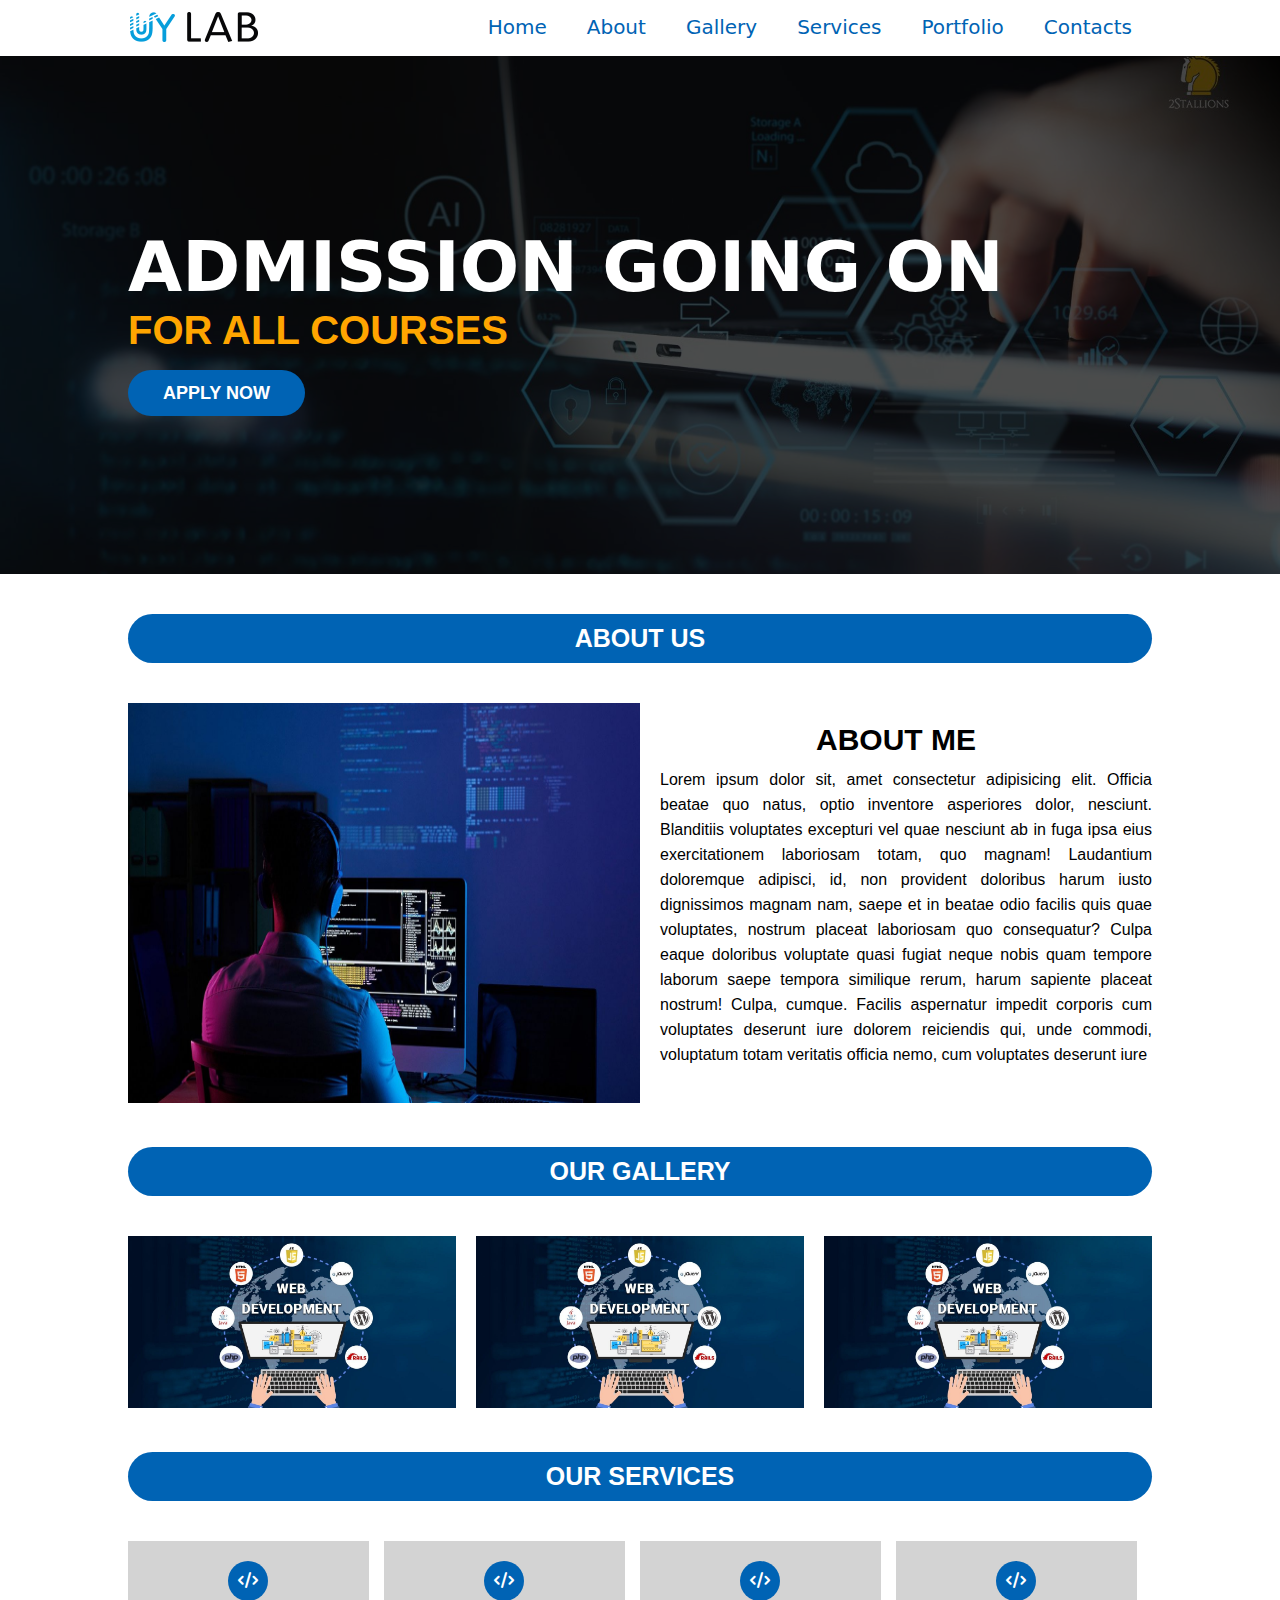
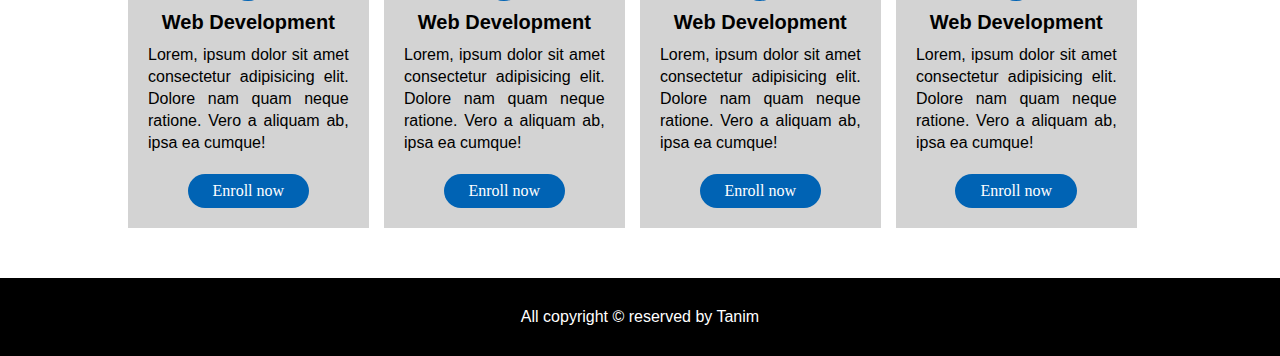
<file: Landing Page/index.html>
<!DOCTYPE html>
<html lang="en">
<head>
	<meta charset="UTF-8">
	<meta name="viewport" content="width=device-width, initial-scale=1.0">
	<title>Landing Page</title>
	<link rel="stylesheet" href="css/all.css">
	<link rel="stylesheet" href="css/style.css">

</head>
<body>

	<!-- navigation part start  -->
	<nav>
		<div class="container">
			<div class="logo">
				<img src="images/logo.png" alt="">
			</div>
			<div class="menu">
				<ul>
					<li><a href="#">Home</a></li>
					<li><a href="#about">About</a></li>
					<li><a href="#gallery">Gallery</a></li>
					<li><a href="#service">Services</a></li>
					<li><a href="#">Portfolio</a></li>
					<li><a href="#">Contacts</a></li>
				</ul>
			</div>
		</div>
		<div class="tanim"></div>
	</nav>
	<!-- navigation part end  -->
	
	<!-- banner part start  -->
	<div id="banner">
		<div class="banner_overlay">
	 		<div class="container">
	 			<div class="banner_content">
	 				<h1>Admission going on</h1>
	 				<h4>For All Courses</h4>
	 				<a href="#">Apply Now</a>
	 			</div>
	 		</div>
		</div>
	</div>
	<!-- banner part end  -->

	<!-- about part start  -->
	<div id="about">
		<div class="container">
			<!-- heading part start  -->
			<div class="about_heading">
				<h4>About Us</h4>
			</div>
			<!-- heading part end  -->

			<div class="about_img">
				<img src="images/about1.jpg" alt="">
			</div>

	     <div class="about_content">
	     	<h4>About me</h4>
	     	<p>Lorem ipsum dolor sit, amet consectetur adipisicing elit. Officia beatae quo natus, optio inventore asperiores dolor, nesciunt. Blanditiis voluptates excepturi vel quae nesciunt ab in fuga ipsa eius exercitationem laboriosam totam, quo magnam! Laudantium doloremque adipisci, id, non provident doloribus harum iusto dignissimos magnam nam, saepe et in beatae odio facilis quis quae voluptates, nostrum placeat laboriosam quo consequatur? Culpa eaque doloribus voluptate quasi fugiat neque nobis quam tempore laborum saepe tempora similique rerum, harum sapiente placeat nostrum! Culpa, cumque. Facilis aspernatur impedit corporis cum voluptates deserunt iure dolorem reiciendis qui, unde commodi, voluptatum totam veritatis officia nemo, cum voluptates deserunt iure</p>
	     </div>

		</div>
		<div class="tanim"></div>
	</div>
	<!-- about part end  -->

	<!-- gallery part start  -->
	<div id="gallery">
		<div class="container">
			<div class="about_heading"><h4>Our Gallery</h4></div>
			<div class="gallery_img">
				<img src="images/gallery1.jpg" alt="">
				<div class="gallery_overlay">
					<a href="#"><i class="fab fa-facebook-f"></i></a>
				</div>
			</div>
			<div class="gallery_img img_middle">
				<img src="images/gallery1.jpg" alt="">
				<div class="gallery_overlay">
					<a href="#"><i class="fab fa-facebook-f"></i></a>
				</div>
			</div>
			<div class="gallery_img">
				<img src="images/gallery1.jpg" alt="">
				<div class="gallery_overlay">
					<a href="#"><i class="fab fa-facebook-f"></i></a>
				</div>
			</div>         
		</div>
	</div>
	<!-- gallery part end  -->
	<div class="tanim"></div>

	<!-- service part start -->
	<div id="service">
		<div class="container">
			<div class="about_heading"><h4>Our Services</h4></div>
			<div class="service_main">
					<a href="" class="icon"><i class="fas fa-code"></i></a>
					<h4>Web Development</h4>
					<p>Lorem, ipsum dolor sit amet consectetur adipisicing elit. Dolore nam quam neque ratione. Vero a aliquam ab, ipsa ea cumque!</p>
					<a href="#" class="enroll">Enroll now</a>
			</div>
			<div class="service_main second">
				<a href="" class="icon"><i class="fas fa-code"></i></a>
				<h4>Web Development</h4>
				<p>Lorem, ipsum dolor sit amet consectetur adipisicing elit. Dolore nam quam neque ratione. Vero a aliquam ab, ipsa ea cumque!</p>
				<a href="#" class="enroll">Enroll now</a>
			</div>
			<div class="service_main third">
					<a href="" class="icon"><i class="fas fa-code"></i></a>
					<h4>Web Development</h4>
					<p>Lorem, ipsum dolor sit amet consectetur adipisicing elit. Dolore nam quam neque ratione. Vero a aliquam ab, ipsa ea cumque!</p>
					<a href="#" class="enroll">Enroll now</a>
			</div>
			<div class="service_main">
				<a href="" class="icon"><i class="fas fa-code"></i></a>
				<h4>Web Development</h4>
				<p>Lorem, ipsum dolor sit amet consectetur adipisicing elit. Dolore nam quam neque ratione. Vero a aliquam ab, ipsa ea cumque!</p>
				<a href="#" class="enroll">Enroll now</a>
			</div>
		</div>
	</div>
	<!-- service part end -->
	<div class="tanim"></div>

	<!-- footer part start -->
	<footer>
		<div class="container">
			<div class="copy_right">
				<p>All copyright &copy; reserved by Tanim</p>
			</div>
		</div>
	</footer>
	<!-- footer part end -->


</body>
</html>
</file>
<file: Landing Page/css/style.css>
*{
	padding: 0;
	margin: 0;
	outline: 0;
}

ul,ol{
	list-style: none;
}

a,a:hover{
	text-decoration: none;
}
html{
	scroll-behavior: smooth;
}

.container{
	width: 80%;
	margin: 0 auto;
}

/*navigation part start */
.tanim{
	clear: both;
}
nav{
	background-color: white;
	padding: 5px 0;
}
.logo{
	width: 30%;
	float: left;
}

.menu{
	width: 70%;
	float: left;
}
.menu ul {
	float: right;
}

.menu ul li{
	float: left;
	padding: 10px 20px;
}

.menu ul li a{
	color: #0063B4;
	font-size: 20px;
	font-family: system-ui;
}
/*navigation part end */

/*banner part start */
#banner{
	background: url(../images/banner1.jpg);
	background-repeat: no-repeat;
	background-size: cover;
	background-position: center;
}

.banner_overlay{
background-color: rgba(0,0,0,0.7);
padding: 170px 0;
}

.banner_content h1{
	color: white;
	font-size: 70px;
	font-family: system-ui;
	text-transform: uppercase;
}

.banner_content h4{
	color: orange;
	font-size: 40px;
	font-family: sans-serif;
	text-transform: uppercase;
	margin-bottom: 30px;
}

.banner_content a{
	padding: 13px 35px;
	background-color: #0063B4;
	color: white;
	font-size: 18px;
	text-transform: uppercase;
	font-weight: bold;
	font-family: sans-serif;
	border-radius: 30px;
}
/*banner part end */

/*about part start */
.about_heading h4{
	text-align: center;
	margin: 40px 0;
	background-color: #0063B4;
	padding: 10px 0;
	font-size: 25px;
	text-transform: uppercase;
	font-family: sans-serif;
	font-weight: bold;
	color: white;
	border-radius: 30px;

}
.about_img{
	width: 50%;
	float: left;
}

.about_content{
	width: 50%;
	float: left;
}

.about_img img{
	width: 100%;
	height: 400px;
}

.about_content h4{
 text-align: center;
 font-size: 30px;
 font-family: sans-serif;
 text-transform: uppercase;
 margin-top: 20px;
 margin-bottom: 10px;
}

.about_content p{
	text-align: justify;
	padding-left: 20px;
	line-height: 25px;
	font-family: sans-serif;
}
/*about part end */

/*gallery part start */
.gallery_img{
	width: 32%;
	float:left;
	position: relative;
}

.gallery_img img{
	width: 100%;
}
.gallery_overlay{
	position: absolute;
	top: 0;
	left: 0;
	height: 100%;
	width: 100%;
	background-color: rgba(0,0,0,0.7);
	display: flex;
	justify-content: center;
	align-items: center;
	transform: scale(0);
	transition: all linear 0.3s;
}
.gallery_overlay a{
	color: white;
	height: 40px;
	width: 40px;
	border-color: tomato;
	border-radius: 50%;
	text-align: center;
	line-height: 40px;
	font-size: 18px;
}
.gallery_img:hover .gallery_overlay{
	transform: scale(1);
}
.img_middle{
	margin: 0 2%;
}
/*gallery part end */

/* service part start */
.service_main{
	width: 23.5%;
	float: left;
	background-color: lightgray;
	text-align: center;
}
.service_main:hover{
	box-shadow: 1px 1px 20px black;
	transition: all linear 0.3s;
}
.service_main .icon{
	height: 40px;
	width: 40px;
	background-color: #0063B4;
	text-align: center;
	line-height: 40px;
	border-radius: 50%;
	color: white;
	display: block;
	margin: 0 auto;
	margin-bottom: 10px;
	margin-top: 20px;
}
.service_main h4{
	font-size: 20px;
	font-family: sans-serif;
	padding-bottom: 10px;
}
.service_main p{
	text-align: justify;
	line-height: 22px;
	padding-bottom: 20px;
	padding: 0px 20px 20px;
	font-family: sans-serif;
}
.enroll{
	padding: 8px 25px;
	background-color: #0063B4;
	display: inline-block;
	color: white;
	border-radius: 30px;
	margin-bottom: 20px;
}
.second{
	margin: 0 1.5%;
}
.third{
	margin-right: 1.5%;
}
/* service part end */

/* footer part start */
footer{
	background-color: black;
	margin-top: 50px;
	padding: 30px 0px;
}
.copy_right{
	text-align: center;
	color: white;
	font-family: sans-serif;

}
/* footer part end */
</file>
